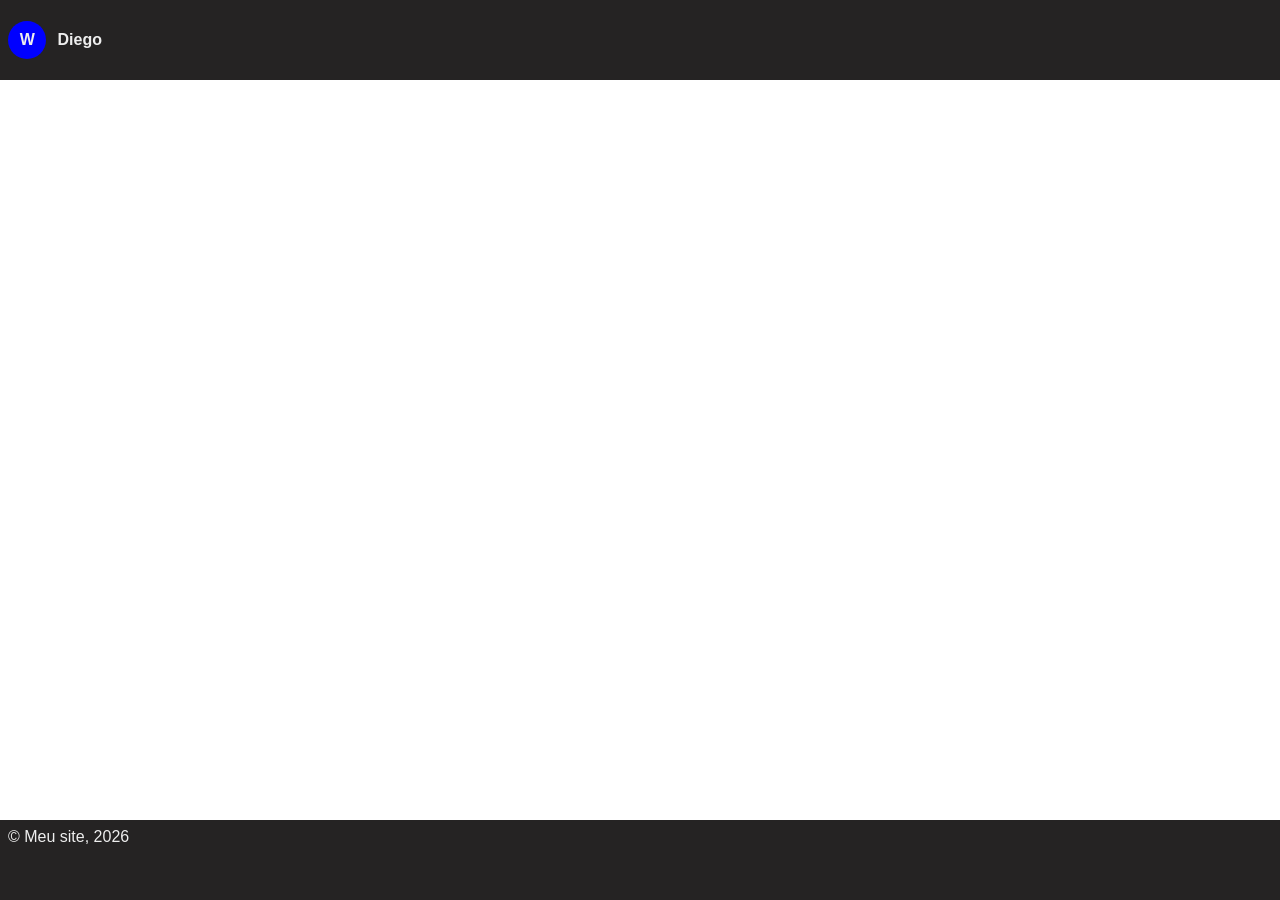
<file: detalhes.html>
<!DOCTYPE html>
<html lang="pt-br">
<head>
    <meta charset="UTF-8">
    <meta name="viewport" content="width=device-width, initial-scale=1.0">
    <title>Detalhes da Notícia</title>
    <link rel="stylesheet" href="./assets/css/detalhe/estilo.css">
    <script src="./assets/js/detalhe.js"type="module"></script>
</head>
<body>
    <header>
        <div class="logo">W</div>
            <h1 class="titulo">Diego</h1>
    </header>
    <main>
        <div id="container_detalhe" class="painel"></div>
    </main>
    <footer>
        &copy; Meu site, 2026
    </footer>
</body>
</html>
</file>
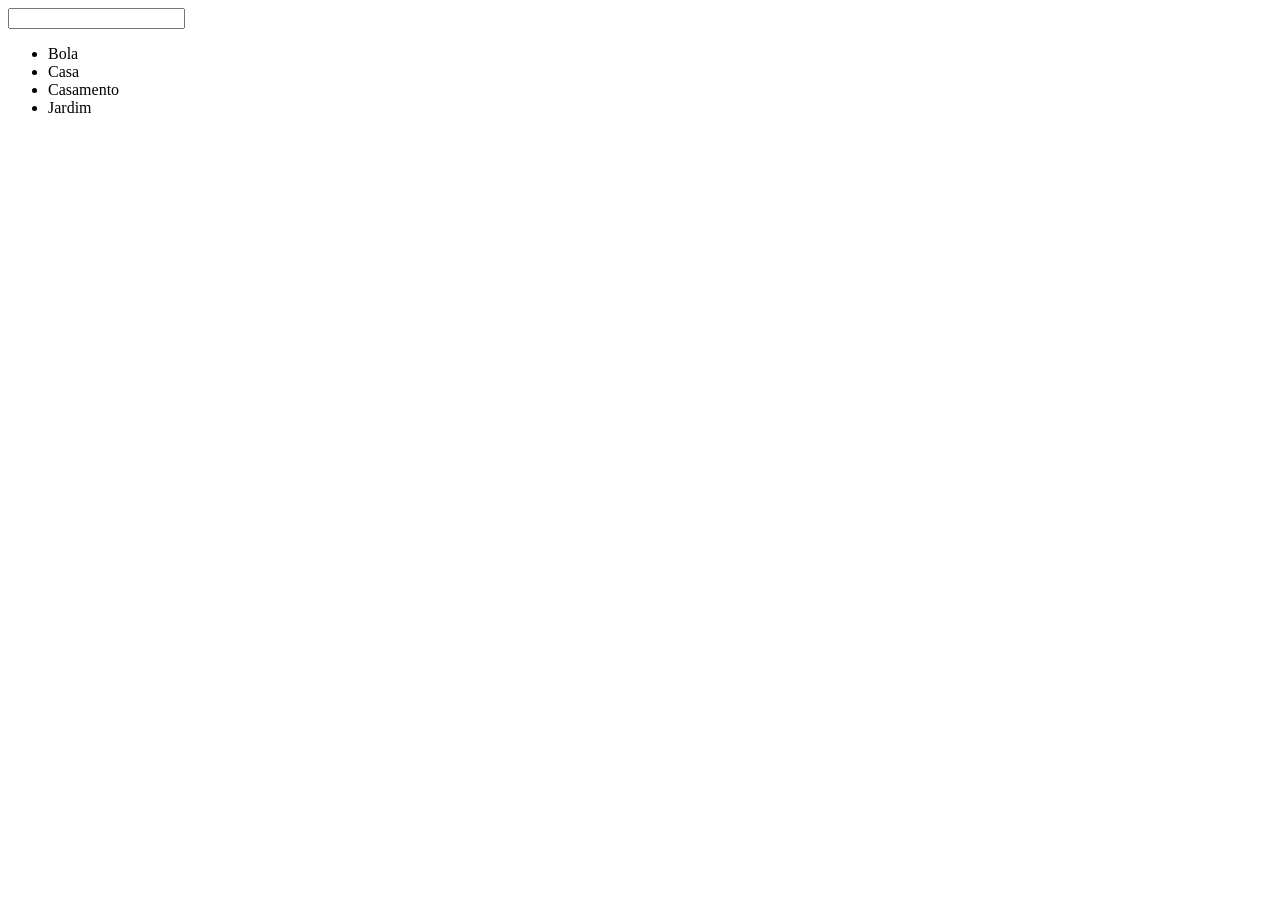
<file: exemplo.html>
<!DOCTYPE html>
<html lang="en">
<head>
    <meta charset="UTF-8">
    <meta name="viewport" content="width=, initial-scale=1.0">
    <title>Document</title>
</head>
<body>
    <input type="text" id="entrada" />

    <ul>
        <li class="item">Bola</li>
        <li class="item">Casa</li>
        <li class="item">Casamento</li>
        <li class="item">Jardim</li>
    </ul>

    <script>
        var entrada = document.getElementById("entrada");
        entrada.onkeyup = function() {
            var termo = entrada.value.toLowerCase().trim();
            var itens = document.getElementsByTagName("li");
            
            for(var i = 0; i < itens.length; i++) {
                var item = itens[i].innerHTML;
                
                if (item.toLowerCase().includes(termo)) {
                    itens[i].style.display = "list-item";
                } else {
                    itens[i].style.display = "none";
                }
            }

        }
        
        
    </script>


</body>
</html>
</file>
<file: assets/css/detalhe/estilo.css>
@import url("cabecalho.css");
@import url("corpo.css");
@import url("rodape.css");


*{
    font-size: 16px;
    font-family: 'Segoe UI', Tahoma, Geneva, Verdana, sans-serif;
    margin:0rem;
    padding: 0rem;
}


body{
    /* border: .2rem solid rgb(102, 255, 0); */
    min-height: 100vh;
    display: flex;
    flex-direction: column;
}
</file>
